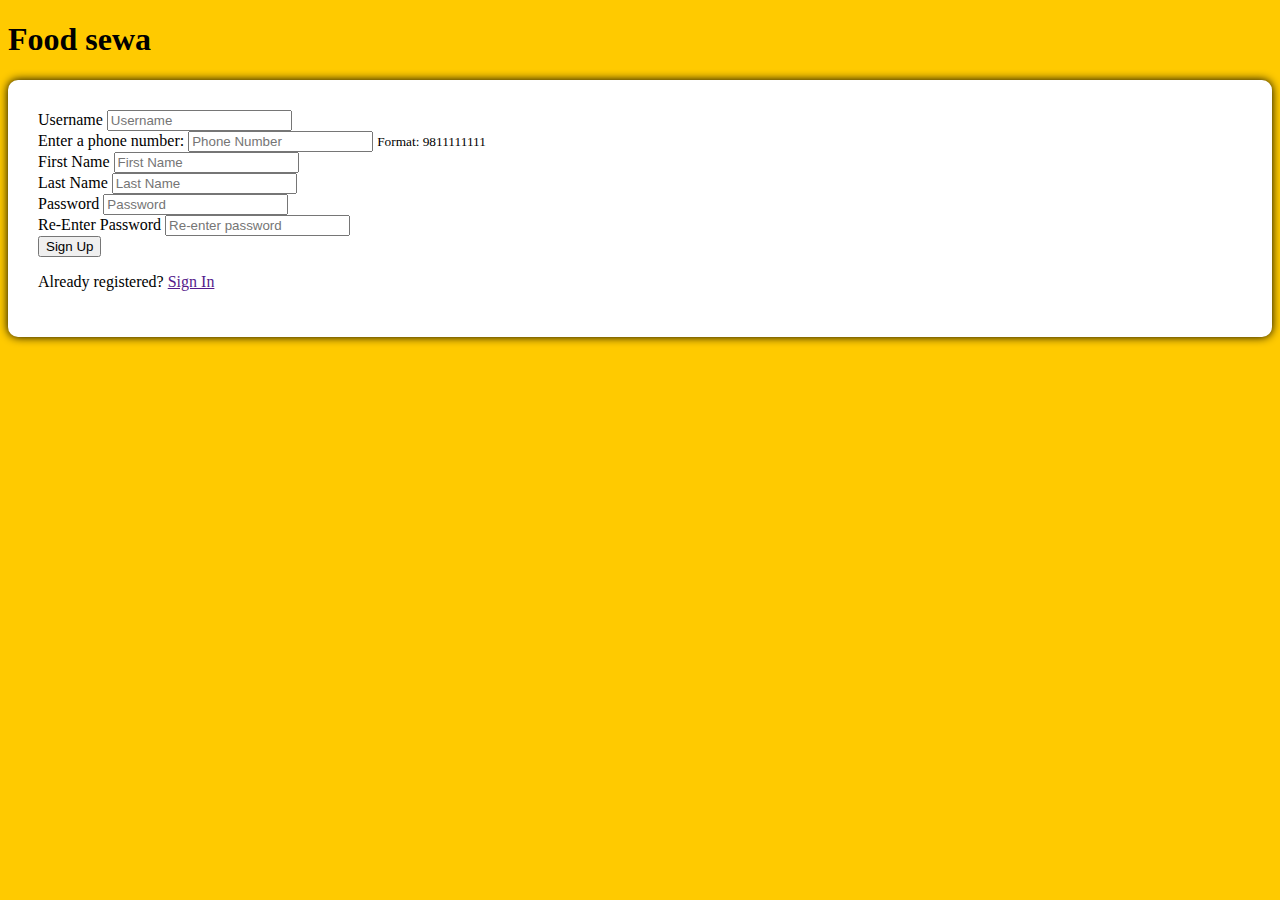
<file: register.html>
<!doctype html>
<html lang="en">
  <head>
    <!-- Required meta tags -->
    <meta charset="utf-8">
    <meta name="viewport" content="width=device-width, initial-scale=1">

    <!-- Bootstrap CSS -->
    <link href="https://cdn.jsdelivr.net/npm/bootstrap@5.0.2/dist/css/bootstrap.min.css" rel="stylesheet" integrity="sha384-EVSTQN3/azprG1Anm3QDgpJLIm9Nao0Yz1ztcQTwFspd3yD65VohhpuuCOmLASjC" crossorigin="anonymous">

    <link rel="stylesheet" href="style/signin.css">
    <title>Sign Up</title>
  </head>
  <body>
    <div class="container-fluid">
      <h1 class="text-center mt-5">
        Food sewa
      </h1>
      <div class="row justify-content-center mt-5">
        <div class="col-12 col-sm-6 col-md-3">
          <form class="form-container ">
            <div class="form-group mt-3">
            <label for="exampleInputEmail1">Username</label>
              <input type="email" class="form-control" id="exampleInputEmail1" aria-describedby="emailHelp" placeholder="Username">
            </div>
            <div class="form-group mt-3">
            <label for="phone">Enter a phone number:</label>
            <input type="tel" class="form-control" id="phone" name="phone" placeholder="Phone Number">
             <small>Format: 9811111111</small>
            </div>
            <div class="form-group mt-3">
            <label for="exampleInputEmail1">First Name</label>
              <input type="text" class="form-control" id="fname" name="fname" placeholder="First Name">
            </div>
            <div class="form-group mt-3">
            <label for="exampleInputEmail1">Last Name</label>
              <input type="text" class="form-control" id="lanme" name="lname" placeholder="Last Name">
            </div>
            <div class="form-group mt-3">
            <label for="exampleInputEmail1">Password</label>
              <input type="password" class="form-control" id="exampleInputPassword1" placeholder="Password">
            </div>
            <div class="form-group mt-3">
            <label for="exampleInputEmail1">Re-Enter Password</label>
              <input type="password" class="form-control" id="exampleInputPassword2" placeholder="Re-enter password">
            </div>
            <div class="text-center mt-3 ">
              <button type="submit" class="btn btn-primary w-50">Sign Up</button>
            </div>
            <p class="mt-3 text-center">Already registered?    
            <a href=""> Sign In </a></p>
          </form>

        </div>
      </div>

    </div>






    <script src="https://cdn.jsdelivr.net/npm/bootstrap@5.0.2/dist/js/bootstrap.bundle.min.js" integrity="sha384-MrcW6ZMFYlzcLA8Nl+NtUVF0sA7MsXsP1UyJoMp4YLEuNSfAP+JcXn/tWtIaxVXM" crossorigin="anonymous"></script>
    <script src="https://cdn.jsdelivr.net/npm/@popperjs/core@2.9.2/dist/umd/popper.min.js" integrity="sha384-IQsoLXl5PILFhosVNubq5LC7Qb9DXgDA9i+tQ8Zj3iwWAwPtgFTxbJ8NT4GN1R8p" crossorigin="anonymous"></script>
    <script src="https://cdn.jsdelivr.net/npm/bootstrap@5.0.2/dist/js/bootstrap.min.js" integrity="sha384-cVKIPhGWiC2Al4u+LWgxfKTRIcfu0JTxR+EQDz/bgldoEyl4H0zUF0QKbrJ0EcQF" crossorigin="anonymous"></script>
  </body>
</html>
</file>
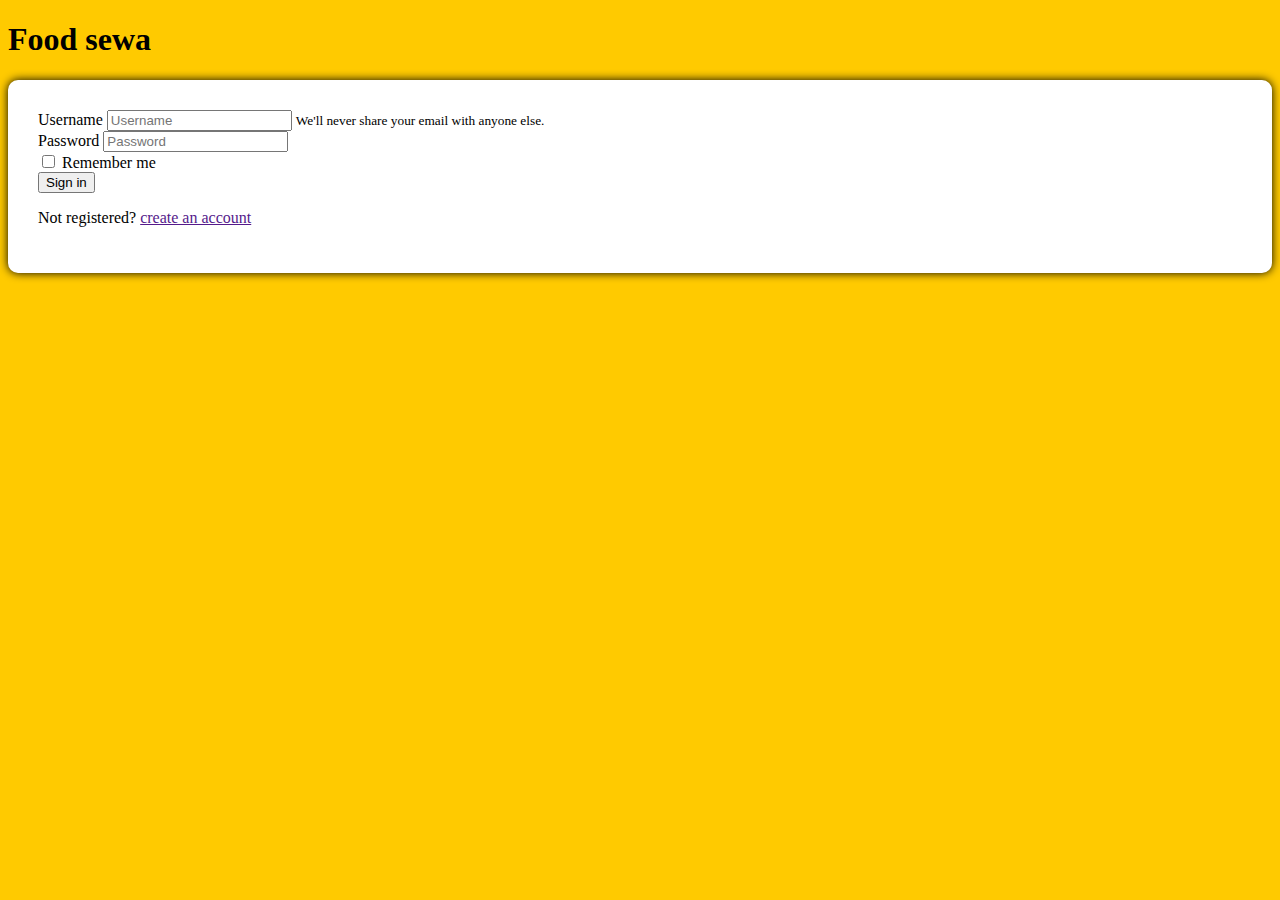
<file: signup.html>
<!doctype html>
<html lang="en">
  <head>
    <!-- Required meta tags -->
    <meta charset="utf-8">
    <meta name="viewport" content="width=device-width, initial-scale=1">

    <!-- Bootstrap CSS -->
    <link href="https://cdn.jsdelivr.net/npm/bootstrap@5.0.2/dist/css/bootstrap.min.css" rel="stylesheet" integrity="sha384-EVSTQN3/azprG1Anm3QDgpJLIm9Nao0Yz1ztcQTwFspd3yD65VohhpuuCOmLASjC" crossorigin="anonymous">

    <link rel="stylesheet" href="style/signin.css">
    <title>Signin</title>
  </head>
  <body>
    <div class="container-fluid">
      <h1 class="text-center mt-5">
        Food sewa
      </h1>
      <div class="row justify-content-center mt-5">
        <div class="col-12 col-sm-6 col-md-3">
          <form class="form-container ">
            <div class="form-group mt-3">
              <label for="exampleInputEmail1">Username</label>
              <input type="email" class="form-control" id="exampleInputEmail1" aria-describedby="emailHelp" placeholder="Username">
              <small id="emailHelp" class="form-text text-muted">We'll never share your email with anyone else.</small>
            </div>
            <div class="form-group mt-3">
              <label for="exampleInputPassword1">Password</label>
              <input type="password" class="form-control" id="exampleInputPassword1" placeholder="Password">
            </div>
            <div class="form-check mt-3">
              <input type="checkbox" class="form-check-input" id="exampleCheck1">
              <label class="form-check-label" for="exampleCheck1">Remember me</label>
            </div>
            <div class="text-center mt-3 ">
              <button type="submit" class="btn btn-primary w-50">Sign in</button>
            </div>
            <p class="mt-3 text-center">Not registered?    
            <a href=""> create an account </a></p>
          </form>

        </div>
      </div>

    </div>





    <!-- Optional JavaScript; choose one of the two! -->

    <!-- Option 1: Bootstrap Bundle with Popper -->
    <script src="https://cdn.jsdelivr.net/npm/bootstrap@5.0.2/dist/js/bootstrap.bundle.min.js" integrity="sha384-MrcW6ZMFYlzcLA8Nl+NtUVF0sA7MsXsP1UyJoMp4YLEuNSfAP+JcXn/tWtIaxVXM" crossorigin="anonymous"></script>

    <!-- Option 2: Separate Popper and Bootstrap JS -->
    <!--
    <script src="https://cdn.jsdelivr.net/npm/@popperjs/core@2.9.2/dist/umd/popper.min.js" integrity="sha384-IQsoLXl5PILFhosVNubq5LC7Qb9DXgDA9i+tQ8Zj3iwWAwPtgFTxbJ8NT4GN1R8p" crossorigin="anonymous"></script>
    <script src="https://cdn.jsdelivr.net/npm/bootstrap@5.0.2/dist/js/bootstrap.min.js" integrity="sha384-cVKIPhGWiC2Al4u+LWgxfKTRIcfu0JTxR+EQDz/bgldoEyl4H0zUF0QKbrJ0EcQF" crossorigin="anonymous"></script>
    -->
  </body>
</html>
</file>
<file: style/signin.css>
body{
    background-color: #FFCA00;
} 
.form-container{
    background: white;
    padding: 30px;
    border-radius: 10px;
    box-shadow: 0 0 10px 0 #000;
}
</file>
